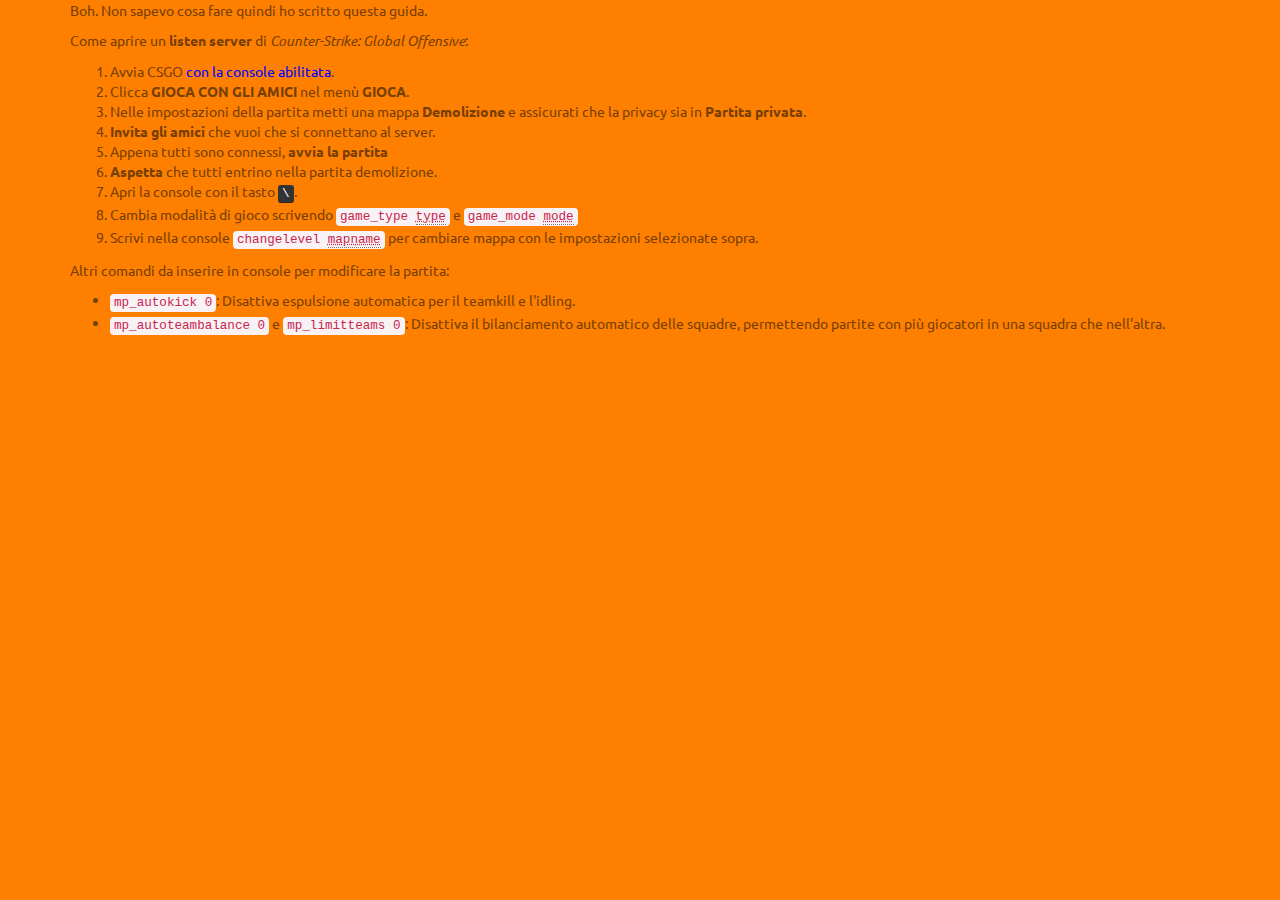
<file: listenserver.htm>
﻿<html>
	<head>
		<title>Royal Games</title>
		<link href="favicon.ico" rel="shortcut icon"></link>
		<script src="javascripts/jquery-1.js"></script>
		<script src="javascripts/jquery-migrate-1.js"></script>
		<link rel="stylesheet" href="stylesheets/bootstrap.css"></link>
		<link rel="stylesheet" href="stylesheets/bootstrap-theme.css"></link>
		<script src="javascripts/bootstrap.min.js"></script>
		<link href="http://fonts.googleapis.com/css?family=Ubuntu:400,700,400italic" rel="stylesheet" type="text/css"></link>
		<link href="stylesheets/royalgames.css" rel="stylesheet"></link>
	</head>
	<body>
		<div class="container">
			<p>
				Boh. Non sapevo cosa fare quindi ho scritto questa guida.
			</p>
			<p>
				Come aprire un <b>listen server</b> di <i>Counter-Strike: Global Offensive</i>:
			</p>
			<ol>
				<li>Avvia CSGO <a href="steam://run/730/-console%20+con_enable%201">con la console abilitata</a>.
				<li>Clicca <b>GIOCA CON GLI AMICI</b> nel menù <b>GIOCA</b>.
				<li>Nelle impostazioni della partita metti una mappa <b>Demolizione</b> e assicurati che la privacy sia in <b>Partita privata</b>.
				<li><b>Invita gli amici</b> che vuoi che si connettano al server.
				<li>Appena tutti sono connessi, <b>avvia la partita</b>
				<li><b>Aspetta</b> che tutti entrino nella partita demolizione.
				<li>Apri la console con il tasto <kbd>\</kbd>.
				<li>Cambia modalità di gioco scrivendo <code>game_type <abbr title="0 per modalità arcade (corsa alle armi, deathmatch, demolizione), 1 per modalità classiche (leggera, competitiva)">type</abbr></code> e <code>game_mode <abbr title="Arcade: 0 per corsa alle armi, 1 per deathmatch, 2 per demolizione | Classiche: 0 per leggera, 1 per competitiva">mode</abbr></code>
				<li>Scrivi nella console <code>changelevel <abbr title="Scrivi maps * nella console per vedere le mappe disponibili.">mapname</abbr></code> per cambiare mappa con le impostazioni selezionate sopra.
			</ol>
			<p>
				Altri comandi da inserire in console per modificare la partita:
				<ul>
					<li><code>mp_autokick 0</code>: Disattiva espulsione automatica per il teamkill e l'idling.
					<li><code>mp_autoteambalance 0</code> e <code>mp_limitteams 0</code>: Disattiva il bilanciamento automatico delle squadre, permettendo partite con più giocatori in una squadra che nell'altra.
				</ul>
			</p>
		</div>
	</body>
</html>
</file>
<file: stylesheets/royalgames.css>
body
{
	background-color: #ff7f00;
	color: #783f04;
	font-family: "Ubuntu", "Arial";
}

a
{
	color: #0000ff;
}

.gruppo
{
    display: none;
}

.navbar-royalgames
{
    background-color: #fff2cc;
    margin-bottom: 0;
}

.navbar-royalgames a
{
	color: #783f04;
}

.jumbotron-royalgames
{
	background-image: url("https://dl.dropboxusercontent.com/u/23313381/Logo/LogoSenzaScritta720.png");
	background-repeat: no-repeat;
	background-attachment: center 50%;
	background-position: center;
	background-color: #ff7f00;
}

.putin
{
	color: #783f04;
}

.bananachilegge
{
	color: #ff7f00;
}

.btn-votazione
{
    border-radius: 1000px;
}

.btn-votosi
{
    color: #00ff00;
    background-color: #006600;
}

.btn-votono
{
    color: #ff0000;
    background-color: #660000;
}

.btn-votoup
{
    color: #00ff00;
    background-color: #006600;
}

.btn-votodown
{
    color: #ff0000;
    background-color: #660000;
}

.btn-votoskip
{
    color: #ffffff;
    background-color: #000000;
}

.btn.focus, .btn:focus, .btn:hover
{
    color: #ffffff;
}

.voto
{
    background-color: #fff2cc;
    padding: 15px;
    border-radius: 5px;
	margin: 5px;
}

.progress
{
	background-color: #fff3cc;
	background-image: none;
	voto-shadow: none;
}

.progress-bar
{
	background-color: #783f04;
	background-image: none;
}

.votato
{
	display: none;
}

.importante
{
	color: #ff0000;
}

.profile
{
	width: 40px;
	height: 40px;
}

.csgorank
{
	height: 20px;
}

.dotammr
{
	background-color: #54261e;
	color: #ffffff;
}

.dotammr-unranked
{
	background-color: #777777;
	color: #ffffff;
}

.hsrank
{
	height: 40px;
}

.osupp
{
	background-color: #5757ff;
}

.starcraft
{
	background-color: #7f00ff;
}

.lolrank
{
	height: 40px;
}

.row-membri
{
	margin-bottom: 20px;
}

.col-md-4
{
	margin-bottom: 20px;
}

#membri h3
{
	display: inline;
}

#main
{
    display: block;
}

#recensioni .thumbnail
{
	padding: 0px;
	border: none;
}

#recensioni img
{
	border-radius: 5px;
}

.gruppogiochi
{
	margin-top: 6px;
}

.dota .progress
{
	margin: 5px;
	height: 8px;
	background-color: #9999ff;
}

.dota .progress .progress-bar
{
	background-color: #0000ff;
}

.added
{
	margin: 5px;
	background-color: #aaffaa;
	color: #006600;
}

.time
{
	font-size: 10px;
	padding-right: 0px;
}

.news
{
	margin-bottom: 10px;
}

.newssi
{
	color: #006600;
}

.newsno
{
	color: #660000;
}
</file>
